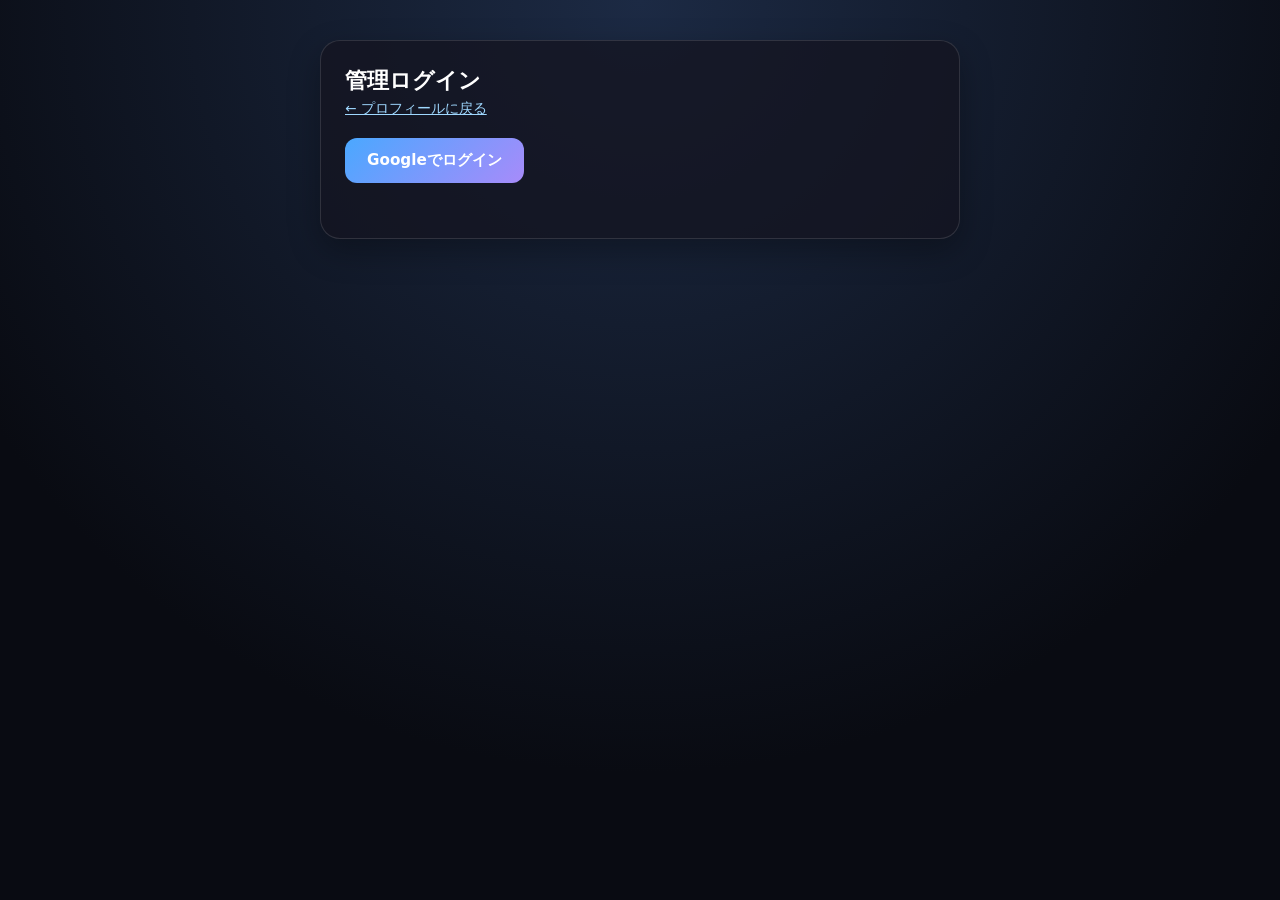
<file: admin.html>
<!DOCTYPE html>
<html lang="ja">
<head>
<meta charset="UTF-8">
<meta name="viewport" content="width=device-width, initial-scale=1.0">
<meta name="robots" content="noindex, nofollow">
<meta name="referrer" content="no-referrer">
<title>一言を更新</title>
<link rel="stylesheet" href="admin.css">
</head>
<body>
<noscript><p class="nojs">JavaScriptを有効にしてください。</p></noscript>
<div class="wrap">

  <!-- ログイン（Google） -->
  <div class="card" id="loginCard" hidden>
    <h1>管理ログイン</h1>
    <p class="sub"><a href="index.html">← プロフィールに戻る</a></p>
    <a class="btn" id="gbtn" href="#">Googleでログイン</a>
    <div class="status" id="loginStatus" role="status"></div>
  </div>

  <!-- パスキー認証 -->
  <div class="card" id="pkCard" hidden>
    <h1>パスキーで認証</h1>
    <p class="sub">Googleログインは完了しました。続けてパスキーで本人確認してください。</p>
    <button id="pkBtn" type="button">パスキーで認証する</button>
    <div class="status" id="pkStatus" role="status"></div>
  </div>

  <!-- 編集画面 -->
  <div id="editor" hidden>
    <div class="card">
      <h1>一言を更新 <span class="mode" id="modeBadge"></span></h1>
      <p class="sub"><a href="index.html">← プロフィールに戻る</a>
        <button id="logout" class="ghost right" type="button" hidden>ログアウト</button></p>

      <div class="field">
        <label for="text">新しい一言</label>
        <textarea id="text" maxlength="120" placeholder="いまの気持ちとか、お知らせとか"></textarea>
        <div class="row"><span id="current"></span><span id="count">0 / 120</span></div>
      </div>

      <button id="save" type="button">更新する</button>
      <div class="status" id="status" role="status"></div>
      <p class="note" id="note"></p>
    </div>

    <div class="card">
      <h2>いまの表示</h2>
      <div class="preview" id="preview">読み込み中…</div>
    </div>

    <div class="card">
      <h2>過去の一言</h2>
      <ul id="history"></ul>
    </div>

    <div class="card" id="pkManage" hidden>
      <h2>パスキー</h2>
      <p class="note">パスキーを1つでも登録すると、次回から「Googleログイン → パスキー認証」が必要になります。未登録のあいだは、Googleログインだけで入れます。</p>
      <ul id="pkList"></ul>
      <button id="pkAdd" type="button">このデバイスのパスキーを追加</button>
      <div class="status" id="pkMsg" role="status"></div>
    </div>
  </div>

</div>
<script src="config.js"></script>
<script src="admin.js"></script>
</body>
</html>
</file>
<file: admin.css>
*{margin:0;padding:0;box-sizing:border-box}
body{font-family:"Hiragino Sans","Noto Sans JP",system-ui,sans-serif;color:#fff;min-height:100vh;background:radial-gradient(circle at 50% 0%,#1c2a44 0%,#090b12 70%) fixed;padding:40px 16px}
.wrap{max-width:640px;margin:0 auto}
.card{background:rgba(20,20,32,.75);border:1px solid rgba(255,255,255,.12);border-radius:20px;padding:24px;margin-bottom:20px;box-shadow:0 12px 32px rgba(0,0,0,.3)}
h1{font-size:1.4rem;margin-bottom:4px}
h2{font-size:1.05rem;margin-bottom:14px}
.sub{font-size:.85rem;color:#8a8a9e;margin-bottom:20px}
label{display:block;font-size:.82rem;color:#a0a0b0;margin-bottom:6px}
input,textarea{width:100%;padding:12px 14px;border-radius:12px;background:rgba(255,255,255,.06);border:1px solid rgba(255,255,255,.15);color:#fff;font-size:1rem;font-family:inherit;outline:none}
input:focus,textarea:focus{border-color:#9fd8ff}
textarea{resize:vertical;min-height:110px;line-height:1.6}
.row{display:flex;justify-content:space-between;margin-top:8px;font-size:.8rem;color:#8a8a9e}
.field{margin-bottom:16px}
.field[hidden]{display:none}
button{padding:12px 22px;border:0;border-radius:12px;cursor:pointer;font-weight:700;font-size:.95rem;color:#fff;background:linear-gradient(135deg,#4aa8ff,#a78bfa);transition:filter .2s,transform .2s}
button:hover{filter:brightness(1.15);transform:translateY(-1px)}
button:disabled{opacity:.5;cursor:not-allowed;transform:none}
button.ghost{background:rgba(255,255,255,.08);font-weight:500;padding:6px 12px;font-size:.8rem}
.status{margin-top:14px;font-size:.88rem;min-height:1.2em}
.ok{color:#7bed9f}.err{color:#ff6b81}.info{color:#9fd8ff}
.preview{padding:16px;border-radius:12px;background:rgba(255,255,255,.05);white-space:pre-wrap;line-height:1.8;min-height:3em;word-break:break-word}
.preview small{display:block;margin-top:8px;color:#7c7c90}
ul{list-style:none;display:flex;flex-direction:column;gap:8px}
li{display:flex;gap:10px;justify-content:space-between;align-items:flex-start;padding:10px 12px;border-radius:10px;background:rgba(255,255,255,.04);font-size:.9rem;white-space:pre-wrap;word-break:break-word}
li small{display:block;margin-top:4px;font-size:.72rem;color:#7c7c90}
.mode{display:inline-block;font-size:.72rem;padding:3px 10px;border-radius:20px;background:rgba(255,255,255,.08);color:#9fd8ff;margin-left:8px;vertical-align:middle}
.note{font-size:.8rem;color:#8a8a9e;line-height:1.7;margin-top:12px}
a{color:#9fd8ff}
.nojs{padding:20px;color:#ff6b81;text-align:center}
[hidden]{display:none!important}
.btn{display:inline-block;padding:12px 22px;border-radius:12px;font-weight:700;font-size:.95rem;color:#fff;text-decoration:none;background:linear-gradient(135deg,#4aa8ff,#a78bfa)}
.btn:hover{filter:brightness(1.15)}
.right{float:right}
.sub::after{content:"";display:block;clear:both}
#pkList{margin:12px 0}
</file>
